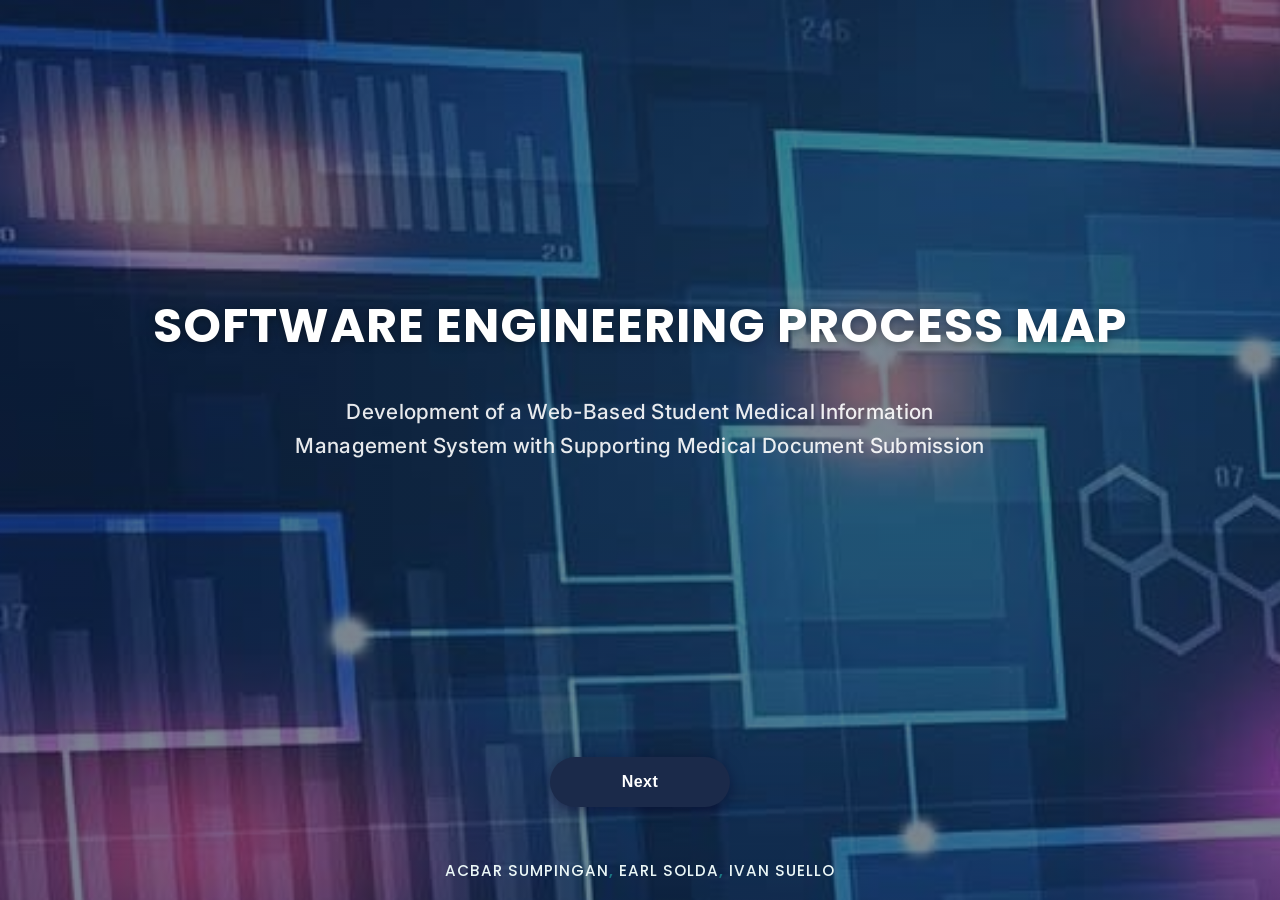
<file: index.html>
<!DOCTYPE html>
<html lang="en">
<head>
    <meta charset="UTF-8">
    <meta name="viewport" content="width=device-width, initial-scale=1.0">
    <title>AEI Presentation</title>
    <link rel="stylesheet" href="styles.css">
    <link rel="icon" type="image/png" href="images/favicon.png">
       <link rel="preconnect" href="https://fonts.googleapis.com">
   <link href="https://fonts.googleapis.com/css2?family=Inter:wght@400;500;600&family=Poppins:wght@600;700&display=swap" rel="stylesheet">
</head>
<body>
    <header>
        <h1>SOFTWARE ENGINEERING PROCESS MAP</h1>
        <h2>Development of a Web-Based Student Medical Information Management
System with Supporting Medical Document Submission</h2>
    </header>

    <button><a href="info.html">Next</a></button>
    
    <footer>
        <p><a href="https://www.facebook.com/acbar.sumpingan.493">Acbar Sumpingan</a>, <a href="https://www.facebook.com/earljohn0104">Earl Solda</a>, <a href="https://github.com/kuraido02">Ivan Suello</a></p>
    </footer>
</body>
</html>
</file>
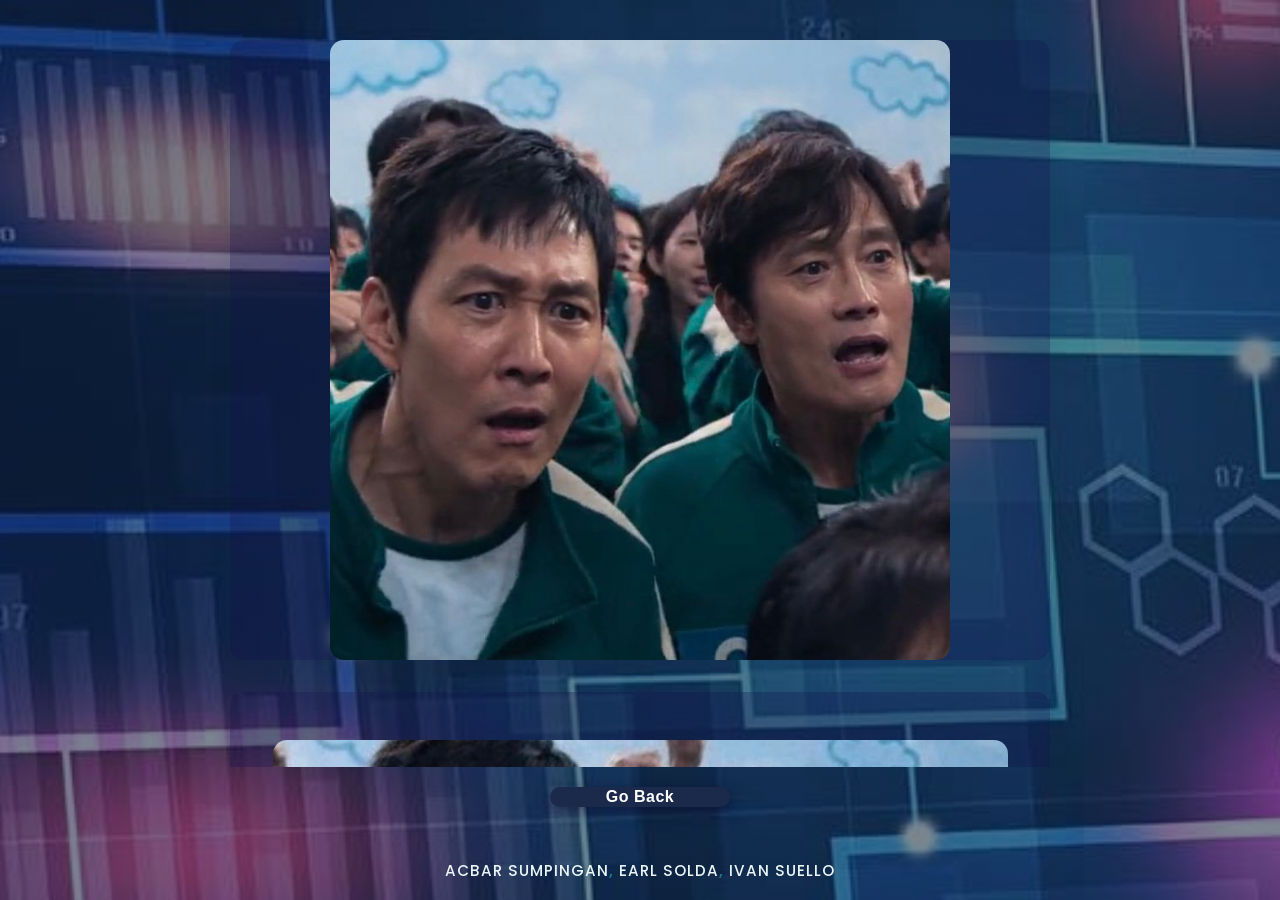
<file: info.html>
<!DOCTYPE html>
<html lang="en">
<head>
    <meta charset="UTF-8">
    <meta name="viewport" content="width=device-width, initial-scale=1.0">
    <title>AEI Presentation</title>
    <link rel="stylesheet" href="styles.css">
    <link rel="icon" type="image/png" href="images/favicon.png">
       <link rel="preconnect" href="https://fonts.googleapis.com">
   <link href="https://fonts.googleapis.com/css2?family=Inter:wght@400;500;600&family=Poppins:wght@600;700&display=swap" rel="stylesheet">
</head>
<body>
    <main>
        <!-- SOFTWARE SPECIFICATION -->
         <div class="card">
            <div class="card-inner">
                <div class="card-front">
                    <img class="meme1" src="images/meme1.jpg">
                </div>
                <div class="card-back">
                    <article class="ss">
                        <h3 class="title one">1. SOFTWARE SPECIFICATION</h3>
                        <p class="key">Key Tasks</p>
                        <hr>
                        <ul>
                            <li>Feasibility Study - Determine whether the proposed web-based student medical information system is practical and suitable for College of Saint Lawrence.</li>
                            <li>Requirements Elicitation and Analysis - Identify and analyze the needs of students and authorized school personnel for recording medical information and submitting supporting documents.</li>
                            <li>Requirements Specification - Define the system's required functions, including medical information recording, document submission, record management, and controlled access.</li>
                            <li>Requirements Validation - Verify that the requirements are complete, consistent, and appropriate for the proposed system</li>
                        </ul>
                    </article>
                </div>
            </div>
        </div>
        
        <!-- SOFTWARE DESIGN AND IMPLEMENTATION -->
         <div class="card">
            <div class="card-inner">
                <div class="card-front">
                    <img class="meme2" src="images/meme2.jpg">
                </div>
                <div class="card-back">
                    <article class="ss">
                        <h3 class="title two">2. SOFTWARE DESIGN AND IMPLEMENTATION</h3>
                        <p class="design">Design Activities</p>
                        <hr>
                        <ul>
                            <li>Architectural Design - 
Design the overall structure of the web-based medical information system and determine how students, authorized personnel, and the database interact.</li>
                            <li>Abstract Specification - 
Define the system components for managing student medical information and supporting medical documents.</li>
                            <li>Interface Design - 
Design the student interface for entering medical information and uploading medical certificates or doctor reports, as well as the authorized personnel interface for viewing records.</li>
                            <li>Component Design - 
Design separate components for student accounts, medical information, document submission, record management, and access control.</li>
                            <li>Data Structure Design - 
Design the database structure for student medical records, medical conditions, physical limitations, previous surgeries, and submitted documents.</li>
                            <li>Algorithm Design - 
Design the procedures for saving, updating, retrieving, uploading, and accessing medical information and documents according to user roles.</li>
                        </ul>
                        <p class="implementation">Implementation</p>
                        <hr>
                        <ul>
                            <li>Translate Design into Program - 
Convert the designed system structure, interfaces, database, and components into the actual web-based system.</li>
                            <li>Programming and Debugging - 
Program the system functions and identify and correct errors in medical information recording, document submission, account management, and access control</li>
                        </ul>
                    </article>
                </div>
            </div>
        </div>

        <!-- SOFTWARE VALIDATION -->
        <div class="card">
            <div class="card-inner">
                <div class="card-front">
                    <img class="meme3" src="images/meme3.jpg">
                </div>
                <div class="card-back">
                    <article class="ss">
                        <h3 class="title three">3. SOFTWARE VALIDATION</h3>
                        <p class="testing">Testing Stages</p>
                        <hr>
                        <ol>
                            <li class="stages onee">1. Unit Testing - Test individual functions, such as adding medical information, updating a record, uploading a document, and logging in.</li>
                            <li class="stages twoo">2. Module Testing - Test related functions together, such as the student medical information module and document submission module.</li>
                            <li class="stages threee">3. Sub-system Testing - Test integrated sections, such as the student side working together with the authorized personnel side and database.</li>
                            <li class="stages fourr">4. System Testing - Test the entire web-based medical information system to ensure that all functions work together correctly and that access restrictions work as intended.</li>
                            <li class="stages fivee">5. Acceptance Testing - Have the intended users, particularly students and authorized school personnel, test the system to determine whether it meets the requirements.</li>
                        </ol>
                    </article>
                </div>
            </div>
        </div>

        <!-- SOFTWARE EVOLUTION -->
        <div class="card">
            <div class="card-inner">
                <div class="card-front">
                    <img class="meme4" src="images/meme4.jpg">
                </div>
                <div class="card-back">
                    <article class="ss">
                        <h3 class="title four">4. SOFTWARE EVOLUTION</h3>
                        <p class="task">Key Tasks</p>
                        <hr>
                        <ul>
                            <li>Correct Errors - 
Identify and correct errors found in the system, such as problems with recording medical information, uploading documents, or accessing records.</li>
                            <li>Improve Performance - 
Improve the system's speed, reliability, and efficiency when managing student medical information and supporting documents.</li>
                            <li>Adapt to New Requirements - 
Modify the system when the school has new requirements for managing student medical information or document submission.</li>
                            <li>Add New Features - 
Add useful features that may be needed in the future to improve medical information management.</li>
                            <li>Reconfigure for New Environments - 
Modify or configure the system when changes in the school's technical environment require it.</li>
                        </ul>
                    </article>
                </div>
            </div>
        </div>
    </main>

    <button><a href="index.html">Go Back</a></button>

    <footer>
        <p><a href="https://www.facebook.com/acbar.sumpingan.493">Acbar Sumpingan</a>, <a href="https://www.facebook.com/earljohn0104">Earl Solda</a>, <a href="https://github.com/kuraido02">Ivan Suello</a></p>
    </footer>
</body>
</html>
</file>
<file: styles.css>
:root {
    --navy: #1b2a4a;
    --teal: #1c7a83;
    --teal-light: #eaf6f6;
    --teal-mid: #bfe3e3;
    --ink: #23303f;
    --paper: #fdfdfb;
    --shadow: 0 6px 20px rgba(18, 40, 60, 0.12);
}

* { box-sizing: border-box; }

body {
    display: flex;
    flex-direction: column;
    height: 100vh;
    margin: 0;
    font-family: 'Inter', 'Segoe UI', sans-serif;
    color: var(--ink);
    background-color: var(--teal-light);
    background-image:
        linear-gradient(rgba(15, 35, 55, 0.55), rgba(15, 35, 55, 0.55)),
        url(images/bg2.jpg);
    background-size: cover;
    background-position: center;
}

/* ================= HEADER (title screen) ================= */
header {
    flex: 0 0 auto;
    display: flex;
    flex-direction: column;
    align-items: center;
    text-align: center;
    justify-content: center;
    padding: 40px 20px;
    width: 100%;
    margin: auto;
    flex: 1 1 auto;
}

header h1 {
    font-family: 'Poppins', sans-serif;
    font-weight: 700;
    font-size: clamp(1.8rem, 4vw, 3rem);
    letter-spacing: 1px;
    color: #fff;
    margin-bottom: 16px;
    text-shadow: 0 2px 10px rgba(0,0,0,0.35);
}

header h2 {
    font-family: 'Inter', sans-serif;
    font-weight: 500;
    font-size: clamp(1rem, 2vw, 1.3rem);
    color: rgba(255,255,255,0.9);
    max-width: 720px;
    line-height: 1.6;
    letter-spacing: 0.3px;
}

/* ================= MAIN (content screen) ================= */
main {
    flex: 1 1 auto;
    min-height: 0;
    overflow-y: auto;
    display: flex;
    flex-direction: column;
    align-items: center;
    padding: 40px 20px;

    &::-webkit-scrollbar { display: none; }
    scrollbar-width: none;
    -ms-overflow-style: none;
}

/* ================= CARDS ================= */
.ss {
    width: 100%;
    max-width: 820px;
    border: none;
    border-radius: 14px;
    padding: 28px 32px 32px;
    margin-bottom: 32px;
    background-color: var(--paper);
    box-shadow: var(--shadow);
}

.title {
    font-family: 'Poppins', sans-serif;
    font-size: 1.15rem;
    font-weight: 600;
    letter-spacing: 0.5px;
    color: #fff;
    background-color: var(--navy);
    border: none;
    border-radius: 8px;
    padding: 14px 10px;
    text-align: center;
    margin: -28px -32px 22px;   /* bleed to card edges */
    width: calc(100% + 64px);
}

/* one accent color, differentiated by weight/opacity rather than hue */
.one, .two, .three, .four {
    background-color: var(--navy);
}

/* ================= SECTION LABELS ================= */
p {
    text-align: center;
    letter-spacing: 1px;
    font-weight: 600;
    font-family: 'Poppins', sans-serif;
    font-size: 0.95rem;
    text-transform: uppercase;
    color: var(--teal);
    margin-top: 22px;
    margin-bottom: 8px;
}

hr {
    border: none;
    border-top: 2px solid var(--teal-mid);
    margin-bottom: 18px;
}

/* ================= LISTS ================= */
li {
    font-size: 1rem;
    line-height: 1.6;
    letter-spacing: 0.2px;
    margin-bottom: 20px;
    color: var(--ink);
}

li::marker {
    color: var(--teal);
    font-weight: 700;
}

/* ================= TESTING STAGES ================= */
ol { list-style: none; padding: 0; }

.stages {
    width: 100%;
    border: none;
    border-left: 5px solid var(--teal);
    border-radius: 8px;
    padding: 14px 18px;
    margin-bottom: 14px;
    background-color: var(--teal-light);
    font-weight: 500;
    transition: transform 0.15s ease, box-shadow 0.15s ease;
}

.stages:hover {
    transform: translateX(4px);
    box-shadow: 0 4px 14px rgba(28, 122, 131, 0.18);
}

/* progressive intensity instead of five random hues */
.onee   { background-color: #eaf6f6; border-left-color: #7fbfc4; }
.twoo   { background-color: #dcf0f0; border-left-color: #5aacb2; }
.threee { background-color: #cfeaeb; border-left-color: #3a99a0; }
.fourr  { background-color: #bfe3e3; border-left-color: #1c7a83; }
.fivee  { background-color: #b9e6e6; border-left-color: #155156; }

/* ================= BUTTONS ================= */
button {
    width: auto;
    min-width: 180px;
    height: 50px;
    background-color: var(--navy);
    border: none;
    border-radius: 25px;
    display: flex;
    align-items: center;
    justify-content: center;
    margin: 20px auto;
    font-size: 1rem;
    box-shadow: 0 4px 14px rgba(8, 5, 44, 0.5);
    transition: 0.2s ease all;
}

button:hover {
    background-color: var(--ink);
    transform: translateY(-2px);
    box-shadow: 0 6px 18px rgba(8, 5, 44, 0.5);
}

button a {
    color: #fff;
    text-shadow: none;
    font-weight: 600;
    letter-spacing: 0.5px;
    padding: 0 24px;
}

/* ================= FOOTER / LINKS ================= */
footer {
    flex: 0 0 auto;
    text-align: center;
    padding: 10px;
    font-size: 0.85rem;
}

a {
    text-decoration: none;
    color: antiquewhite;
    text-shadow: 2px 2px 4px #5a5757;
}

footer a {
    color: var(--teal-light);
    text-shadow: none;
    font-weight: 500;
}

footer a:hover {
    text-decoration: underline;
}

.card {
  perspective: 1000px;
  width: 100%;
  max-width: 820px;
  min-height: 620px;
  margin: 0 auto 32px;
  position: relative;
}

.card-inner {
  transition: transform 0.6s;
  transform-style: preserve-3d;
  position: relative;
  width: 100%;
  height: 100%;
}

.card:hover .card-inner {
  transform: rotateY(180deg);
}

.card-front,
.card-back {
  position: absolute;
  top: 0;
  left: 0;
  width: 100%;
  height: 100%;
  backface-visibility: hidden;
  border-radius: 14px;
  overflow: hidden;
}

.card-front {
  display: flex;
  align-items: center;
  justify-content: center;
  background-color: rgba(17, 17, 74, 0.299);
  box-shadow: var(--shadow);
}

.card-front img {
  max-width: 100%;
  max-height: 100%;
  object-fit: contain;
  border-radius: 14px;
}

.card-back {
  transform: rotateY(180deg);
  overflow-y: auto;
  height: 100%;

  &::-webkit-scrollbar { display: none; }
    scrollbar-width: none;
    -ms-overflow-style: none;
}

.card-back .ss {
  height: 100%;
  overflow-y: auto;
  margin-bottom: 0;
  box-sizing: border-box;

  &::-webkit-scrollbar { display: none; }
    scrollbar-width: none;
    -ms-overflow-style: none;
}
</file>
